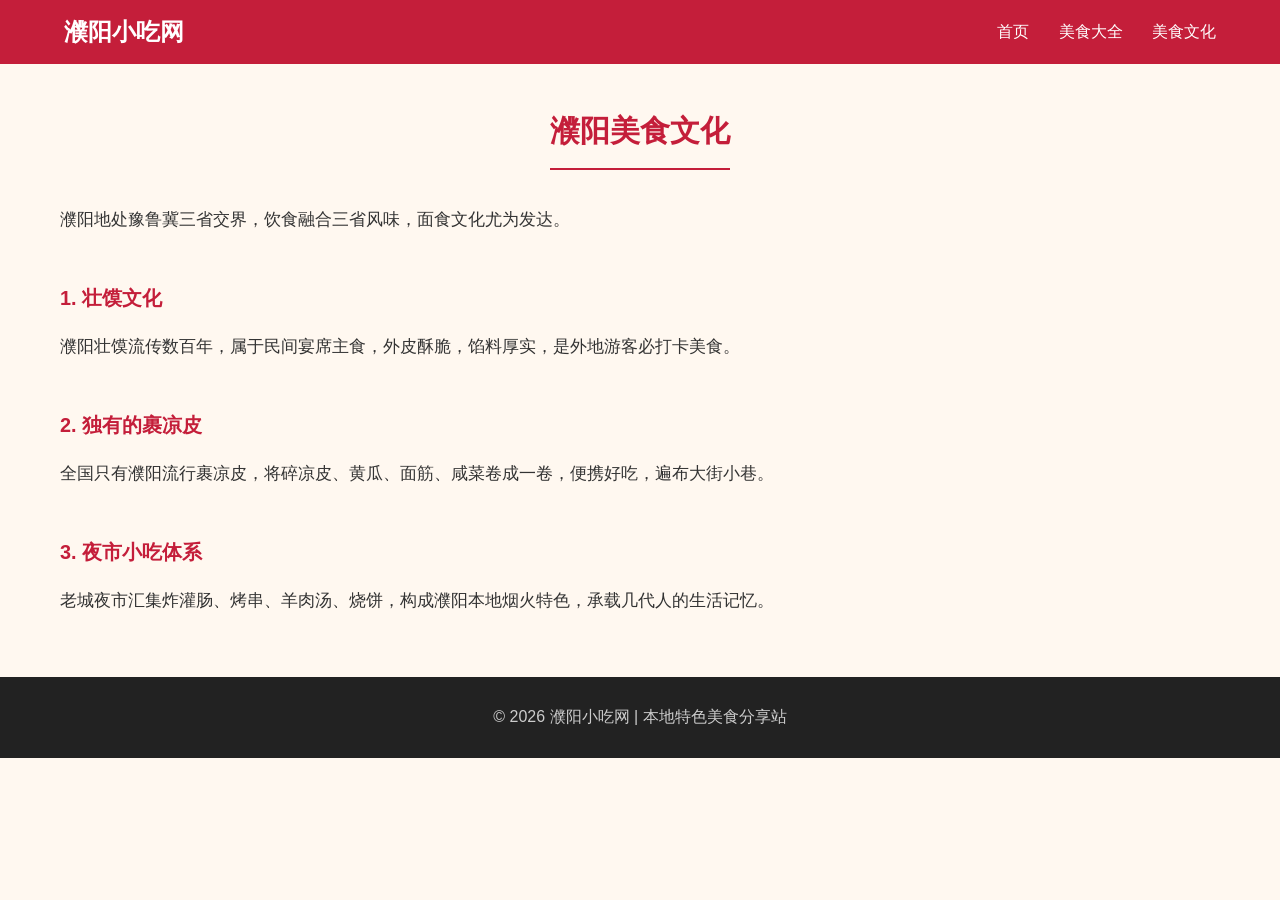
<file: about.html>
<!DOCTYPE html>
<html lang="zh-CN">
<head>
    <meta charset="UTF-8">
    <meta name="viewport" content="width=device-width, initial-scale=1.0">
    <title>美食文化 | 濮阳小吃网</title>
    <link rel="stylesheet" href="./css/style.css">
</head>
<body>
    <header>
        <div class="header-box">
            <div class="logo">濮阳小吃网</div>
            <nav>
                <a href="index.html">首页</a>
                <a href="food.html">美食大全</a>
                <a href="about.html">美食文化</a>
            </nav>
        </div>
    </header>

    <div class="container" style="line-height:1.8;font-size:17px;">
        <h2 class="title">濮阳美食文化</h2>
        <p>濮阳地处豫鲁冀三省交界，饮食融合三省风味，面食文化尤为发达。</p>
        <br>
        <h3 style="color:#c41e3a;margin:15px 0;">1. 壮馍文化</h3>
        <p>濮阳壮馍流传数百年，属于民间宴席主食，外皮酥脆，馅料厚实，是外地游客必打卡美食。</p>
        <br>
        <h3 style="color:#c41e3a;margin:15px 0;">2. 独有的裹凉皮</h3>
        <p>全国只有濮阳流行裹凉皮，将碎凉皮、黄瓜、面筋、咸菜卷成一卷，便携好吃，遍布大街小巷。</p>
        <br>
        <h3 style="color:#c41e3a;margin:15px 0;">3. 夜市小吃体系</h3>
        <p>老城夜市汇集炸灌肠、烤串、羊肉汤、烧饼，构成濮阳本地烟火特色，承载几代人的生活记忆。</p>
    </div>

    <footer>
        <p>© 2026 濮阳小吃网 | 本地特色美食分享站</p>
    </footer>
</body>
</html>
</file>
<file: css/style.css>
* {
    margin: 0;
    padding: 0;
    box-sizing: border-box;
    font-family: "Microsoft Yahei", sans-serif;
}
body {
    background: #fff8f0;
    color: #333;
}
header {
    background: #c41e3a;
    color: white;
    padding: 1rem 5%;
}
.header-box {
    max-width: 1200px;
    margin: 0 auto;
    display: flex;
    justify-content: space-between;
    align-items: center;
}
.logo {
    font-size: 24px;
    font-weight: bold;
}
nav a {
    color: #fff;
    text-decoration: none;
    margin-left: 25px;
    font-size: 16px;
}
nav a:hover {
    text-decoration: underline;
}
.banner {
    height: 350px;
    background: linear-gradient(rgba(0,0,0,0.4),rgba(0,0,0,0.4)),url(../images/banner.jpg) center/cover;
    display: flex;
    align-items: center;
    justify-content: center;
    color: white;
    text-align: center;
}
.banner h2 {
    font-size: 42px;
    margin-bottom: 12px;
}
.container {
    max-width: 1200px;
    margin: 40px auto;
    padding: 0 20px;
}
.title {
    text-align: center;
    font-size: 30px;
    color: #c41e3a;
    margin-bottom: 35px;
    border-bottom: 2px solid #c41e3a;
    padding-bottom: 10px;
    display: inline-block;
    left: 50%;
    position: relative;
    transform: translateX(-50%);
}
.food-list {
    display: grid;
    grid-template-columns: repeat(auto-fill, minmax(260px,1fr));
    gap: 30px;
}
.food-card {
    background: white;
    border-radius: 10px;
    overflow: hidden;
    box-shadow: 0 2px 10px #ddd;
    transition: 0.3s;
}
.food-card:hover {
    transform: translateY(-8px);
}
.food-card img {
    width: 100%;
    height: 200px;
    object-fit: cover;
}
.card-text {
    padding: 15px;
}
.card-text h3 {
    color: #c41e3a;
    margin-bottom: 8px;
}
footer {
    background: #222;
    color: #ccc;
    text-align: center;
    padding: 30px;
    margin-top: 60px;
}
/* 移动端适配 */
@media (max-width:768px){
    .header-box {
        flex-direction: column;
        gap:15px;
    }
    nav a {
        margin: 0 10px;
    }
    .banner h2 {
        font-size: 28px;
    }
}
</file>
